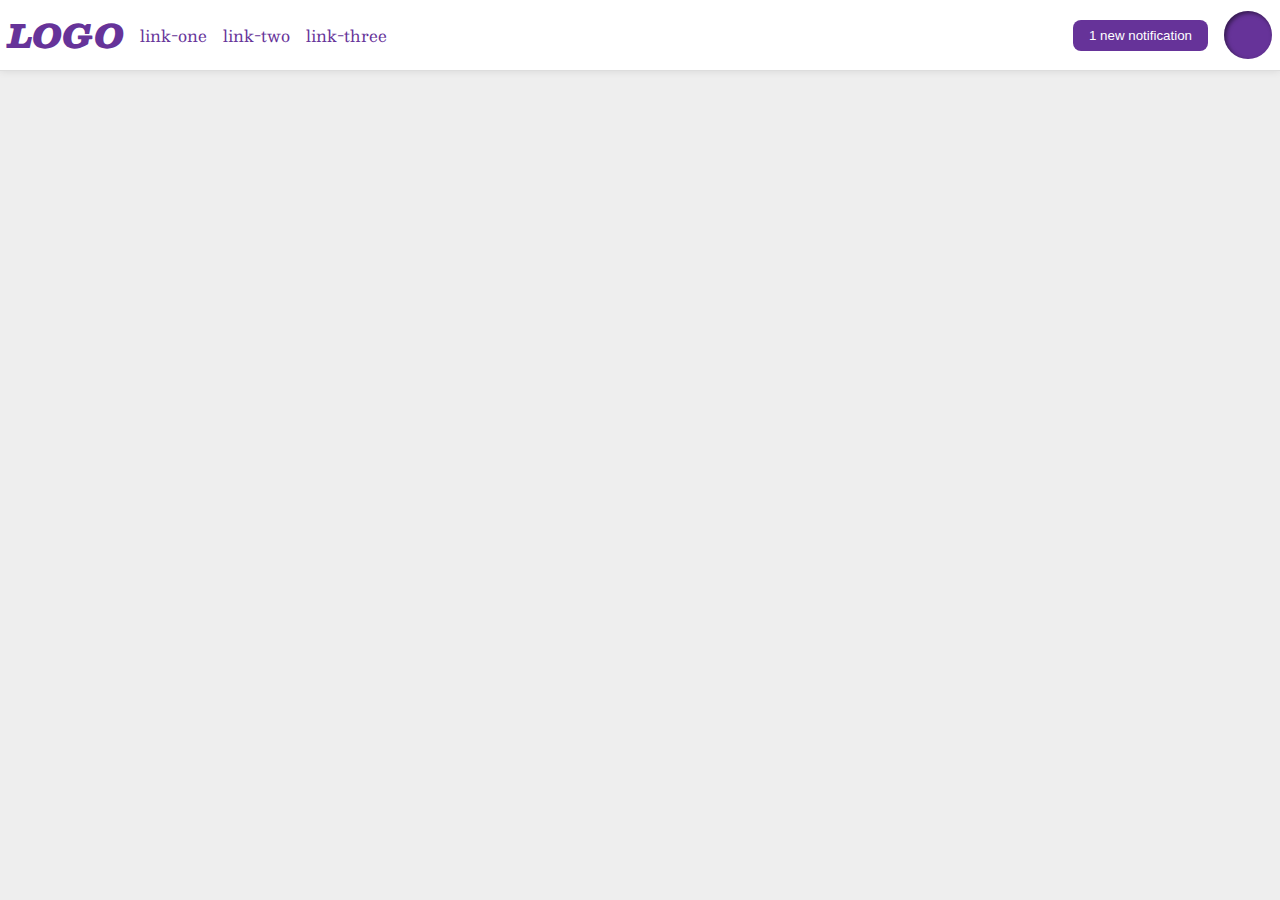
<file: flex/03-flex-header-2/index.html>
<!DOCTYPE html>
<html lang="en">
<head>
  <meta charset="UTF-8">
  <meta http-equiv="X-UA-Compatible" content="IE=edge">
  <meta name="viewport" content="width=device-width, initial-scale=1.0">
  <title>Flex Header 2</title>
  <link rel="stylesheet" href="style.css">
</head>
<body>
  <div class="header">
    <div class="left">
      <div class="logo">
      LOGO
      </div>
      <ul class="links">
        <li><a href="google.com">link-one</a></li>
        <li><a href="google.com">link-two</a></li>
        <li><a href="google.com">link-three</a></li>
      </ul>
    </div>
    <div class="right">
      <button class="notifications">
        1 new notification
      </button>
      <div class="profile-image"></div>
    </div>
  </div>
</body>
</html>
</file>
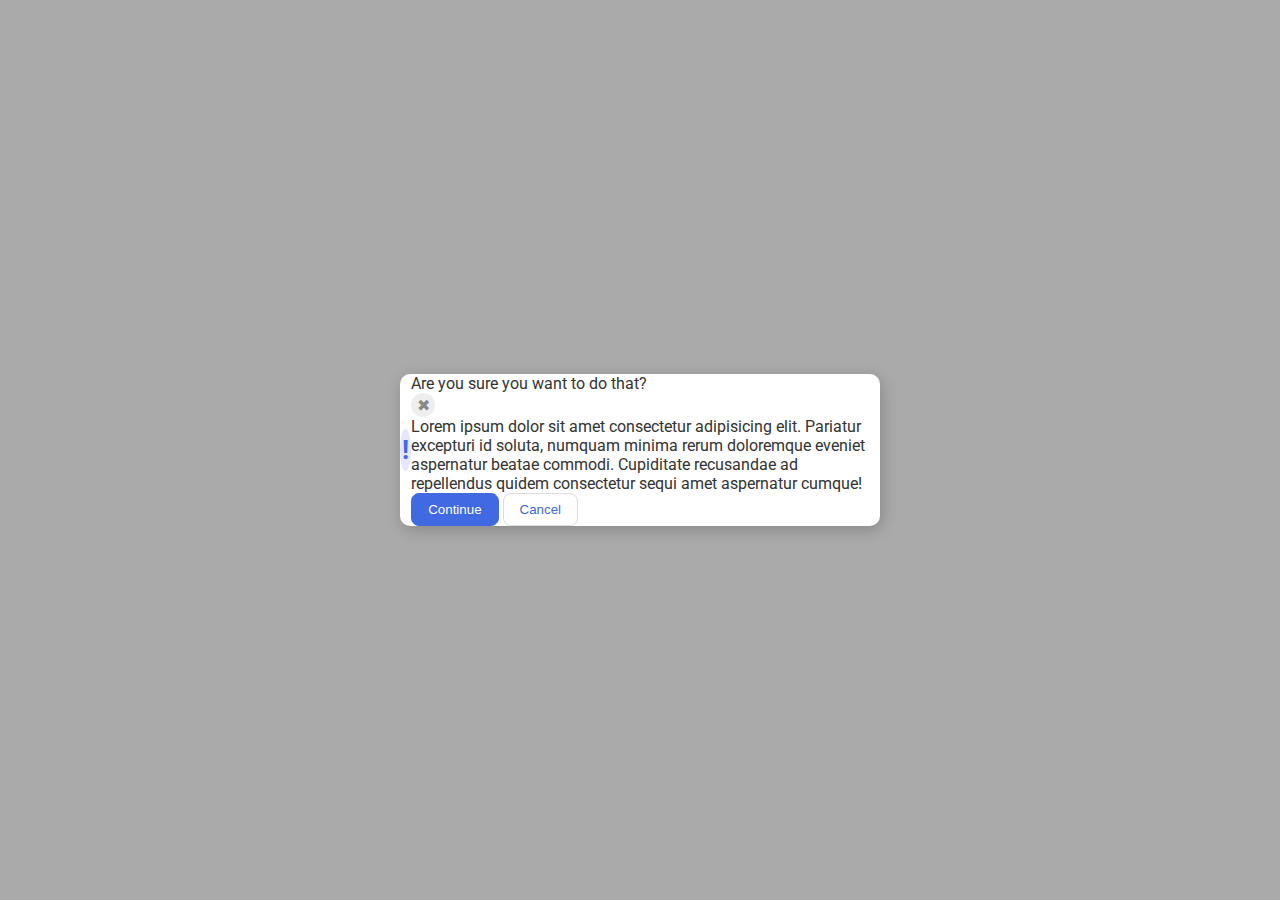
<file: flex/05-flex-modal/index.html>
<!DOCTYPE html>
<html lang="en">
<head>
  <meta charset="UTF-8">
  <meta http-equiv="X-UA-Compatible" content="IE=edge">
  <meta name="viewport" content="width=device-width, initial-scale=1.0">
  <link rel="stylesheet" href="style.css">
  <title>Modal</title>
</head>
<body>
  <div class="modal">
    <div class="icon">!</div>
    <div class="content">
      <div class="header">Are you sure you want to do that?</div>
      <div class="close-button">✖</div>
      <div class="text">Lorem ipsum dolor sit amet consectetur adipisicing elit. Pariatur excepturi id soluta, numquam minima rerum doloremque eveniet aspernatur beatae commodi. Cupiditate recusandae ad repellendus quidem consectetur sequi amet aspernatur cumque!</div>
      <button class="continue">Continue</button>
      <button class="cancel">Cancel</button>
    </div>
  </div>
</body>
</html>
</file>
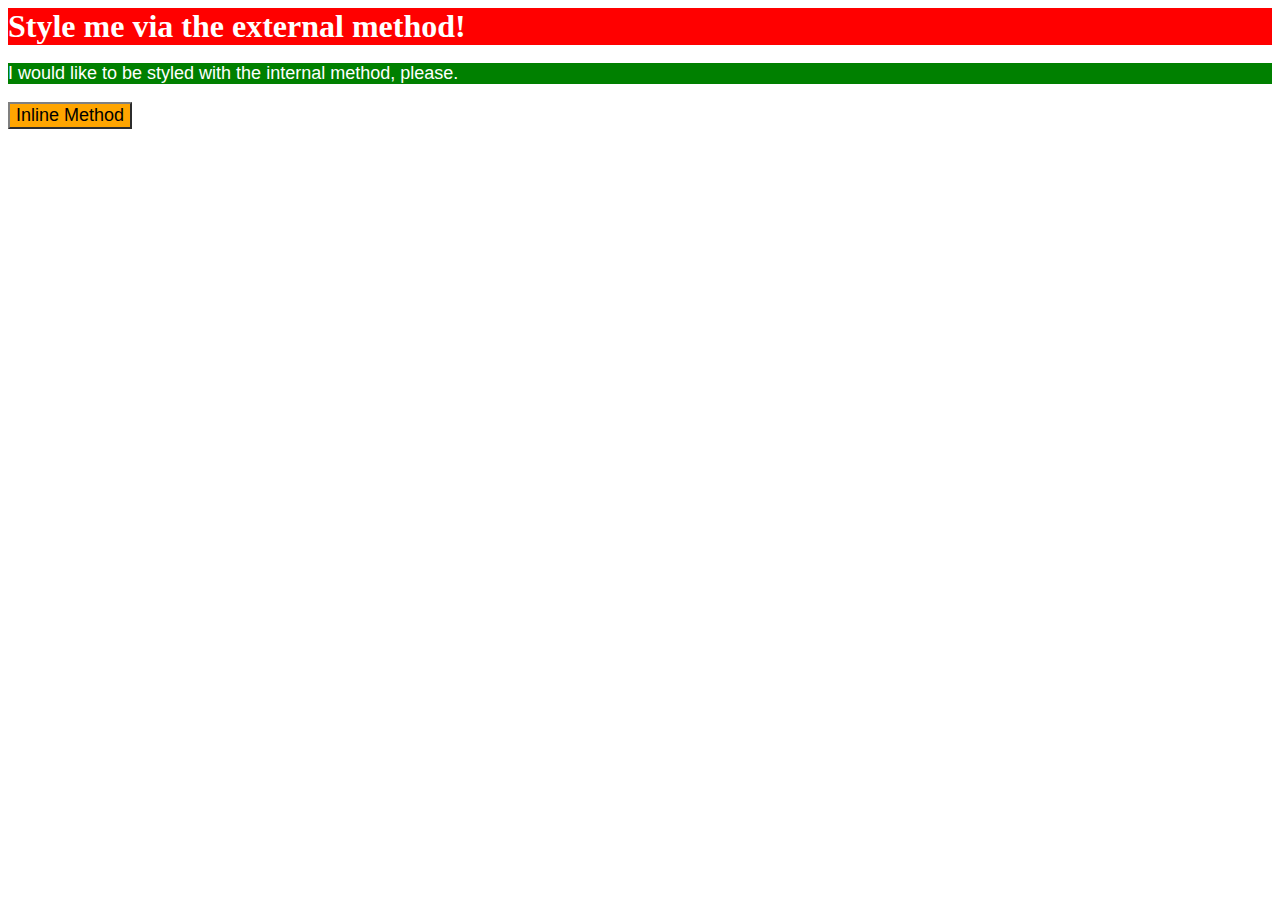
<file: foundations/01-css-methods/index.html>
<!DOCTYPE html>
<html lang="en">
<head>
  <meta charset="UTF-8">
  <meta http-equiv="X-UA-Compatible" content="IE=edge">
  <meta name="viewport" content="width=device-width, initial-scale=1.0">
  <link rel="stylesheet" href="styles.css">
  <style>
  p {
    background-color: green;
  }
  </style>
  <title>Methods for Adding CSS</title>
</head>
<body>
  <div>Style me via the external method!</div>
  <p>I would like to be styled with the internal method, please.</p>
  <button style="color: black; background-color:orange; border-color:gray;">Inline Method</button>
</body>
</html>
</file>
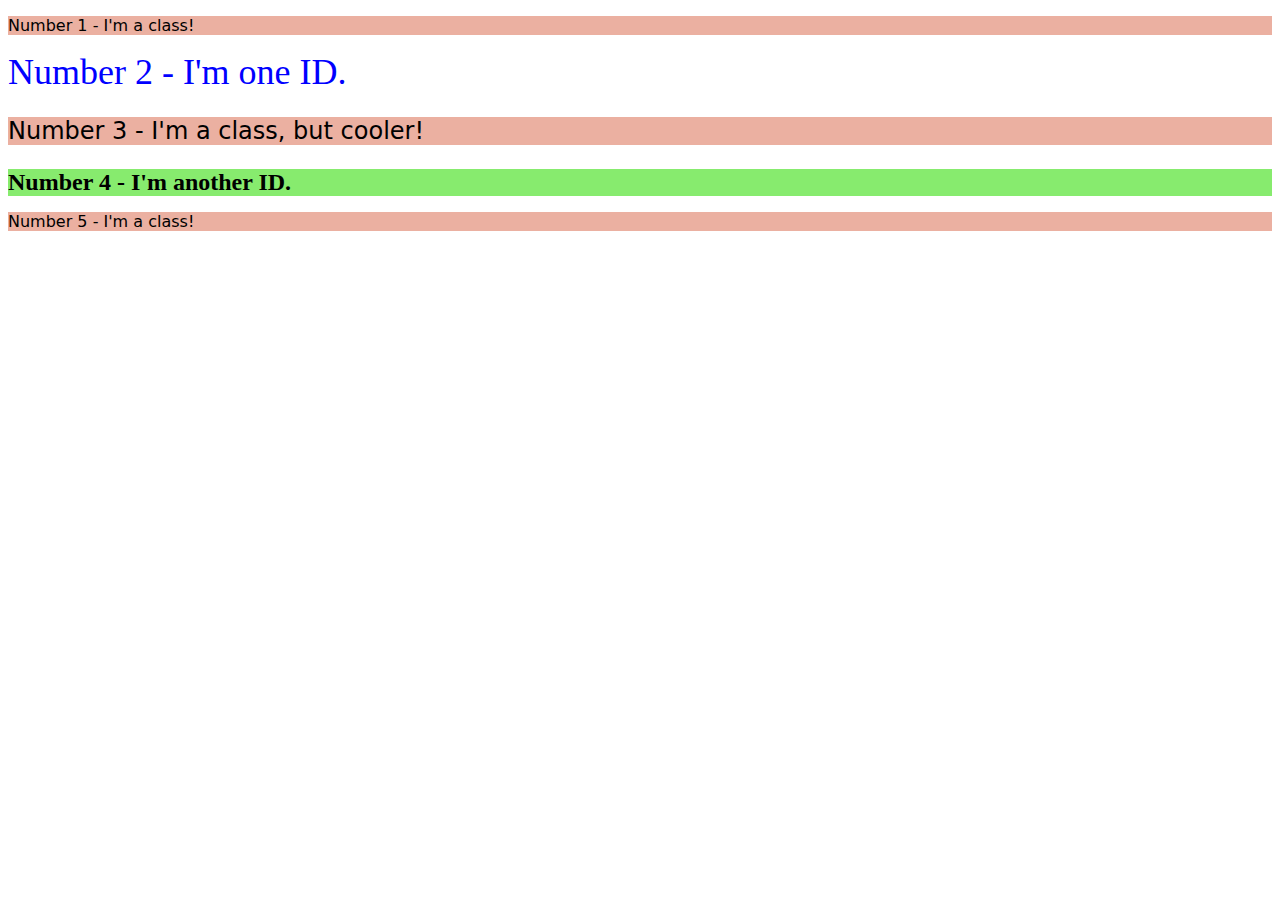
<file: foundations/02-class-id-selectors/index.html>
<!DOCTYPE html>
<html lang="en">
<head>
  <meta charset="UTF-8">
  <meta http-equiv="X-UA-Compatible" content="IE=edge">
  <meta name="viewport" content="width=device-width, initial-scale=1.0">
  <title>Class and ID Selectors</title>
  <link rel="stylesheet" href="style.css">
</head>
<body>
  <p class="odd">Number 1 - I'm a class!</p>
  <div id="two">Number 2 - I'm one ID.</div>
  <p class="odd oddly-cool">Number 3 - I'm a class, but cooler!</p>
  <div id="four">Number 4 - I'm another ID.</div>
  <p class="odd">Number 5 - I'm a class!</p>
</body>
</html>
</file>
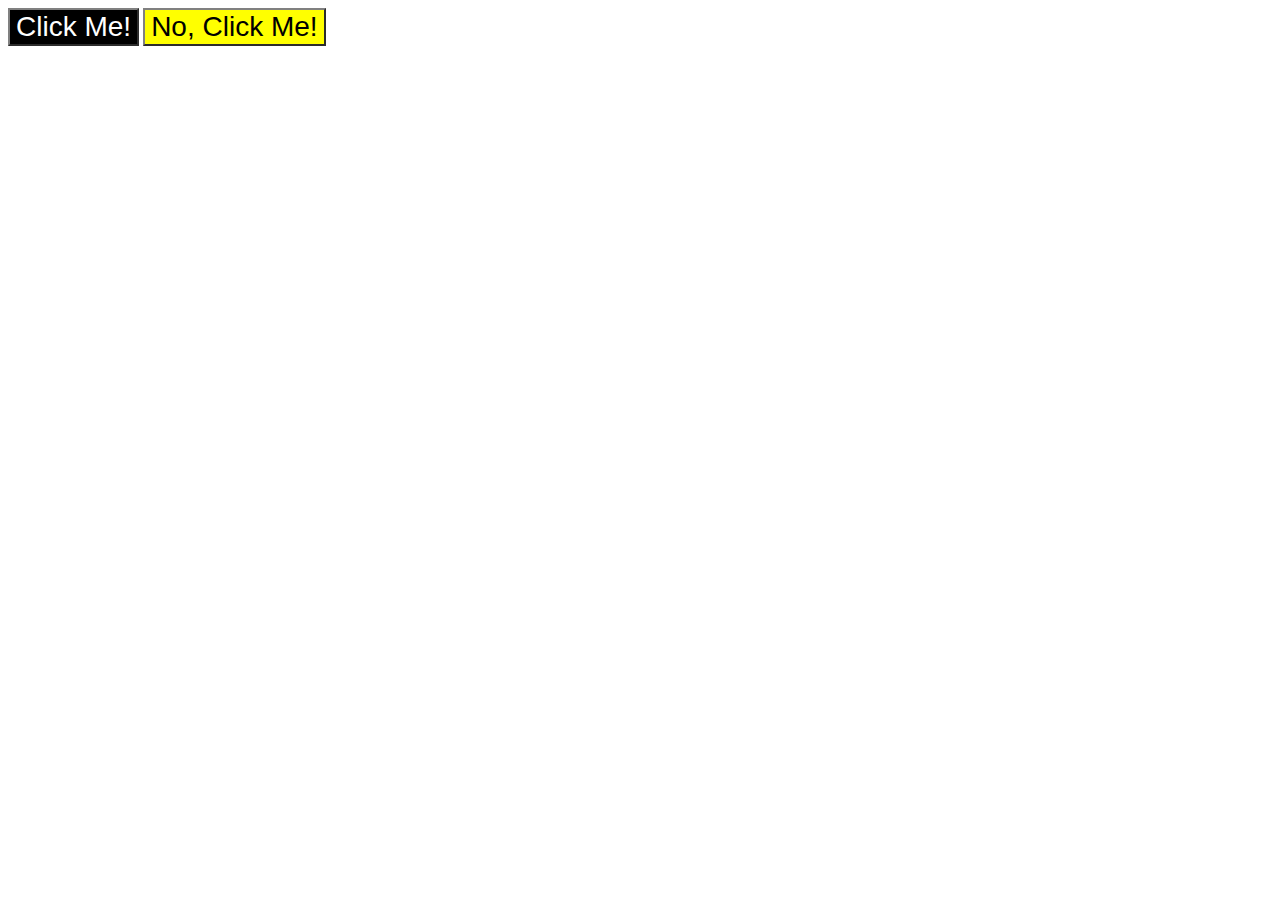
<file: foundations/03-grouping-selectors/index.html>
<!DOCTYPE html>
<html lang="en">
<head>
  <meta charset="UTF-8">
  <meta http-equiv="X-UA-Compatible" content="IE=edge">
  <meta name="viewport" content="width=device-width, initial-scale=1.0">
  <title>Grouping Selectors</title>
  <link rel="stylesheet" href="style.css">
</head>
<body>
  <button class="click left">Click Me!</button>
  <button class="click right">No, Click Me!</button>
</body>
</html>
</file>
<file: flex/03-flex-header-2/style.css>
/* this is some magical font-importing.  
you'll learn about it later. */
@import url('https://fonts.googleapis.com/css2?family=Besley:ital,wght@0,400;1,900&display=swap');

body {
  margin: 0;
  background: #eee;
  font-family: Besley, serif;
}

.header {
  background: white;
  border-bottom: 1px solid #ddd;
  box-shadow: 0 0 8px rgba(0,0,0,.1);
  display:flex;
  justify-content:space-between;
  padding:8px;
}

.profile-image {
  background: rebeccapurple;
  box-shadow: inset 2px 2px 4px rgba(0,0,0,.5);
  border-radius: 50%;
  width: 48px;
  height:  48px;
}

.logo {
  color: rebeccapurple;
  font-size: 32px;
  font-weight: 900;
  font-style: italic;
}

button {
  border: none;
  border-radius: 8px;
  background: rebeccapurple;
  color: white;
  padding:8px 16px;;
}

a {
  /* this removes the line under our links */
  text-decoration: none;
  color: rebeccapurple;
}

ul {
  list-style-type: none;
  display:flex;
  padding:0;
  margin:0;
  gap:16px;
}

.left, .right{
  display:flex;
  align-items:center;
  gap:16px;
}
.right{
  display:flex;
  gap:16px;
}
</file>
<file: flex/05-flex-modal/style.css>
@import url('https://fonts.googleapis.com/css2?family=Roboto:wght@400;700&display=swap');

html, body {
  height: 100%;
}

body {
  font-family: Roboto, sans-serif;
  margin: 0;
  background: #aaa;
  color: #333;
  /* I'll give you this one for free lol */
  display: flex;
  align-items: center;
  justify-content: center;
}

.modal {
  background: white;
  width: 480px;
  border-radius: 10px;
  box-shadow: 2px 4px 16px rgba(0,0,0,.2);
}

.icon {
  color: royalblue;
  font-size: 26px;
  font-weight: 700;
  background: lavender;
  width: 42px;
  height: 42px;
  border-radius: 50%;
  display: flex;
  align-items: center;
  justify-content: center;
}

.close-button {
  background: #eee;
  border-radius: 50%;
  color: #888;
  font-weight: 400;
  font-size: 16px;
  height: 24px;
  width: 24px;
  display: flex;
  align-items: center;
  justify-content: center;
}

button {
  padding: 8px 16px;
  border-radius: 8px;
}

button.continue {
  background: royalblue;
  border: 1px solid royalblue;
  color: white;
}

button.cancel {
  background: white;
  border: 1px solid #ddd;
  color: royalblue;
}

.modal {
  display: flex;
  /*flex: 0 1 auto;*/
  align-items: center;
  justify-content: center;
} 

.content {
  /*display: flex;*/
  /*flex: 0 1 auto;*/
  /*align-items: center;*/
  /*justify-content: center;*/
} 

.close-button {
  background: #eee;
  border-radius: 50%;
  color: #888;
  font-weight: 400;
  font-size: 16px;
  height: 24px;
  width: 24px;
  display: flex;
  align-items: center;
  justify-content: center;
}
</file>
<file: foundations/01-css-methods/styles.css>
* {
    color: white;
    font-family:sans-serif;
    font-size:large;
}

div {
    background-color: red;
    font-weight:bold;
    font-size:xx-large;
    font-family:'Times New Roman', Times, serif;
  }
}
</file>
<file: foundations/02-class-id-selectors/style.css>
.odd{
    background-color:rgb(235, 176, 161);
    font-family:Verdana,DejaVu Sans, sans-serif;
}

.oddly-cool
{
    font-size: 24px;
}

#two{
    color:blue;
    font-size: 36px;
}

#four{
    background-color:rgb(135, 235, 110);
    font-size: 24px;
    font-weight:bold;
}
</file>
<file: foundations/03-grouping-selectors/style.css>
.click{
    font-family:Helvetica,'Times New Roman',sans-serif;
    font-size:28px; 
    border-color:gray;
}

.left{
    background-color:black;
    color:white;
}

.right{
    background-color:yellow;
}
</file>
